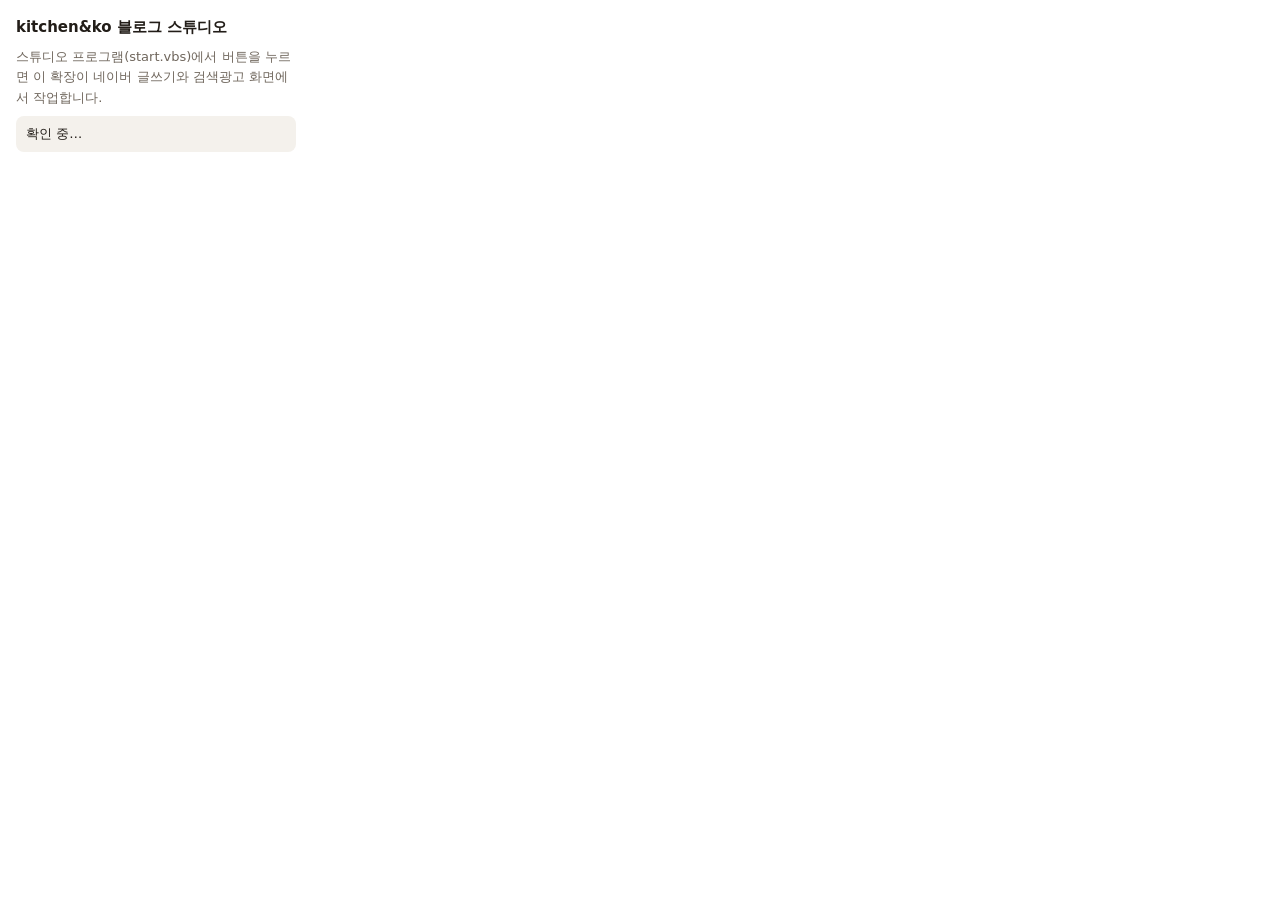
<file: chrome-extension/popup.html>
<!DOCTYPE html>
<html lang="ko"><head><meta charset="utf-8">
<style>
body{width:280px;margin:0;padding:16px;font:13px/1.55 "Malgun Gothic",system-ui,sans-serif;color:#221d18}
b{font-size:15px}p{margin:8px 0;color:#6f665c}
.st{padding:8px 10px;border-radius:8px;background:#f4f1ec}
.ok{background:#e7f3eb;color:#2f7a4b}.bad{background:#fbe9e6;color:#b03a2e}
</style></head>
<body>
<b>kitchen&amp;ko 블로그 스튜디오</b>
<p>스튜디오 프로그램(start.vbs)에서 버튼을 누르면 이 확장이 네이버 글쓰기와 검색광고 화면에서 작업합니다.</p>
<div id="st" class="st">확인 중…</div>
<script src="popup.js"></script>
</body></html>
</file>
